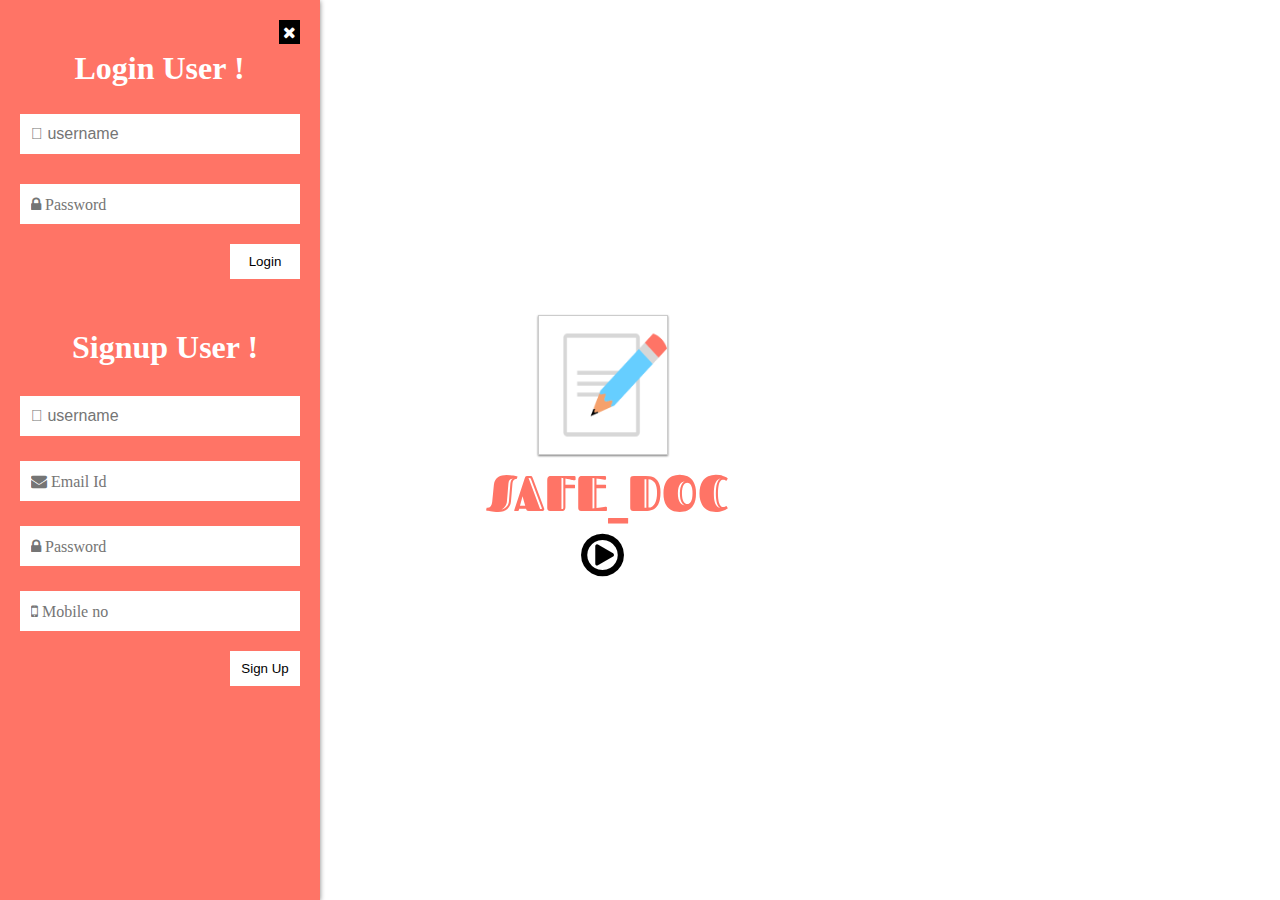
<file: index.html>
<!DOCTYPE html>
<html>
<meta lang="en-US">
<meta charset="utf-8">
	<link rel="stylesheet" href="style/style.css">
	<link rel="stylesheet" href="style/animate.css">
	<link rel="stylesheet" href="https://cdnjs.cloudflare.com/ajax/libs/font-awesome/4.7.0/css/font-awesome.min.css">
	<link rel="stylesheet" href="https://fonts.googleapis.com/css?family=Fascinate+Inline">
<head>
<title>
	API
</title>
<noscript>
		<h1 style="font-family: sans-serif;font-size: 50px;">Please enable javascript..</h1>
		<style>
			body{
			background-color:black;
			color:white;
			text-align: center;
			}
			#webpage{
				display: none;
			}
		</style>
	</noscript>
</head>
<body>
	<div id="webpage">
	<div id="main_cont">
		<img src="images/logo.png" width="130" height="140" id="logo">
		<h1 id="api-name">SAFE_DOC</h1>
		<i class="fa fa-play-circle-o animated infinite swing" style="font-size: 50px;padding: 5px;cursor: pointer;margin-left: 45%;" id="open_box"></i>
	</div>
	<div id="form_box">
		<i class="fa fa-close" style="color: white;background-color: black;padding: 4px;float: right;margin: 20px;cursor: pointer;" id="close_box"></i>
		<h1 align="center" style="color:white;padding: 0;margin: 0;position: relative;top: 50px;left: 30px">Login User !</h1>
		<form autocomplete="off" onsubmit="return login()">
		<input type="text" name="username" id="username" placeholder="&#xf2bd; username">
		<span id="user_notfound"></span>
		<input type="password" name="password" id="password" placeholder="&#xf023; Password">
		<span id="password_wrong"></span>
		<input type="submit" value="Login" id="log_btn">
		</form>

		<h1 align="center" style="color:white;padding: 0;margin: 0;position: relative;top: 50px;left: 5px">Signup User !</h1>
		<form autocomplete="off" onsubmit="return signup()">
		<input type="text" name="name" id="name" placeholder="&#xf2bd; username">
		<input type="email" name="email" id="email" placeholder="&#xf0e0; Email Id" onchange="return userexist()">
		<span id="existspan"></span>
		<input type="password" name="password" id="sign_pass"  placeholder="&#xf023; Password">
		<input type="number" name="mobile" id="number"  placeholder="&#xf10b; Mobile no">
		<span id="signup_success"></span>
		<input type="submit" value="Sign Up" id="sign_btn">
		</form>
	</div>
</div>
	<script src="script/script.js"></script>
	<script src="script/compatible.js"></script>
	<script src="script/login_and_signup.js"></script>
</body>
</html>
</file>
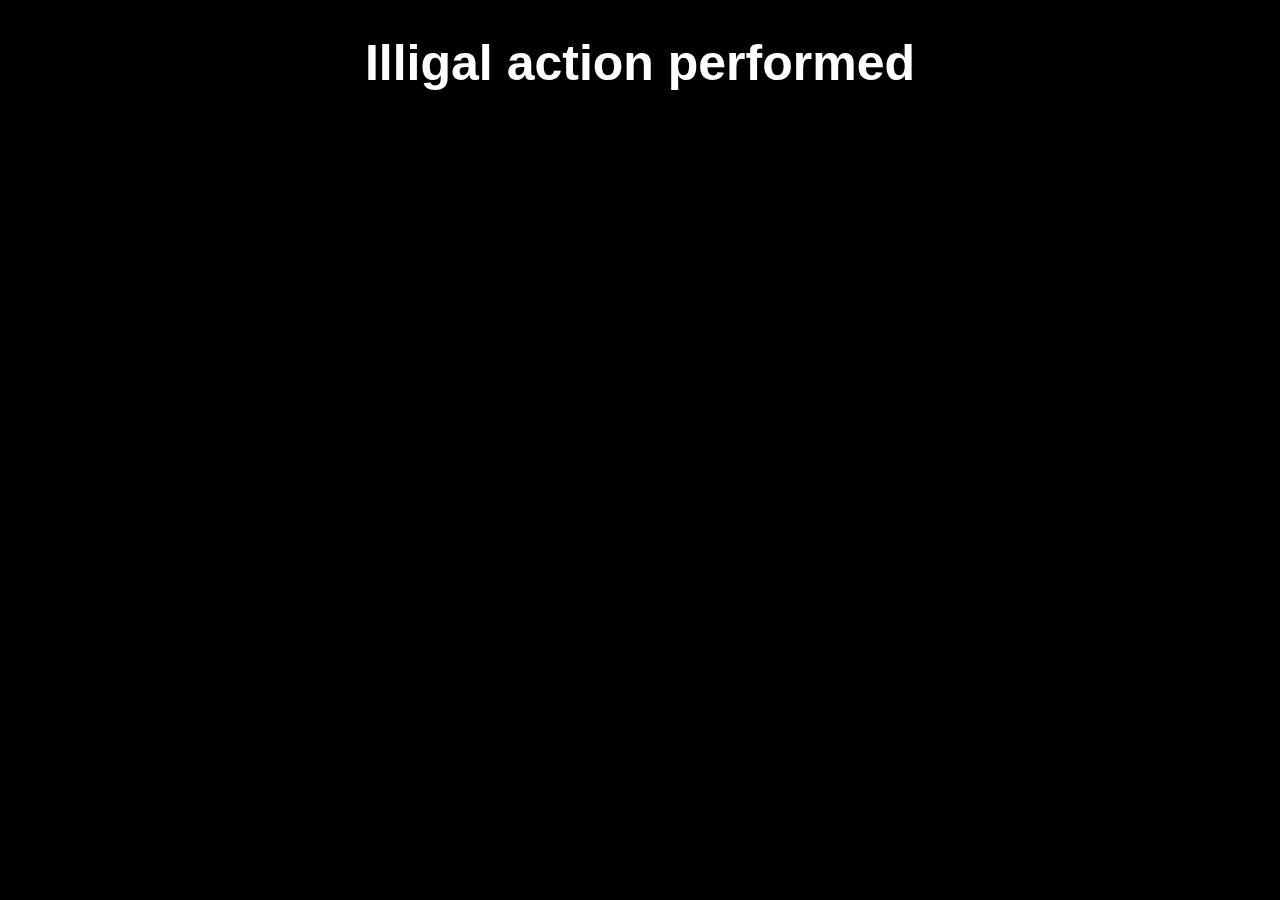
<file: profile/profile.html>
<!DOCTYPE html>
<html>
<head>
	<link rel="stylesheet" href="style.css">
	<link rel="stylesheet" href="https://cdnjs.cloudflare.com/ajax/libs/font-awesome/4.7.0/css/font-awesome.min.css">
	<link rel="stylesheet" href="https://fonts.googleapis.com/css?family=Fascinate+Inline">
</head>
<body>
	<!-----------------first div coding start-------------------------->
<div id="body">
	<div id="first_profile">
		<img src="../images/logo.png" id="logo_img">
		<h1  id="api-name">SAFE_DOC</h1>
		<div id="profile_img">
			<i class="fa fa-upload" id="upload_fafa">Upload image</i>
			<input type="file" accept="image/*" id="inp_file" onchange="upload_pic()">
		</div>
		<h1 id="user_name"></h1>
		<i class="fa fa-forward" style="color: #FF7466; position: absolute;top: 130px;left: 560px;font-size: 30px;cursor: pointer;display: none;" id="next"></i>
	</div>
</div>
	<!----------------------------------------------------------first div coding end------------------------------------------>

	<!------------------------------------second div coding start------------------------------------>
<div id="main_profile_page_of_user">
	<header>
		<h1 id="profile_name"></h1>
		<div id="profile_photo"></div>
	</header>
	<section>
		<div id="navbar">
			<div id="navitem"><a href="pages/business.html"><i class="fa fa-briefcase" id="menu_icon"></i><br>Bussiness</a></div>
			<div id="navitem"><a href="#"><i class="fa fa-pencil" id="menu_icon"></i><br>About Me</a></div>
			<div id="navitem"><a href="pages/contacts.html"><i class="fa fa-phone" id="menu_icon"></i><br>Contacts</a></div>
			<div id="navitem"><a href="pages/playlist.html"><i class="fa fa-play" id="menu_icon"></i><br>Playlist</a></div>
			<div id="navitem"><a href="#" onclick="logout()"><i class="fa fa-sign-out" id="menu_icon"></i><br>Logout</a></div>
		</div>
		<h1 id="wait_for_logout">Please wait . . . . . </h1>
	</section>
	<footer>
		<img src="../images/logo.png" id="footer_logo"><h2  id="api-name-footer">SAFE_DOC</h2>
</div>
	<!-------------------------------------second div coding end-------------------------------------->
<script src="welcome_up.js.js"></script>
</body>
</html>
</file>
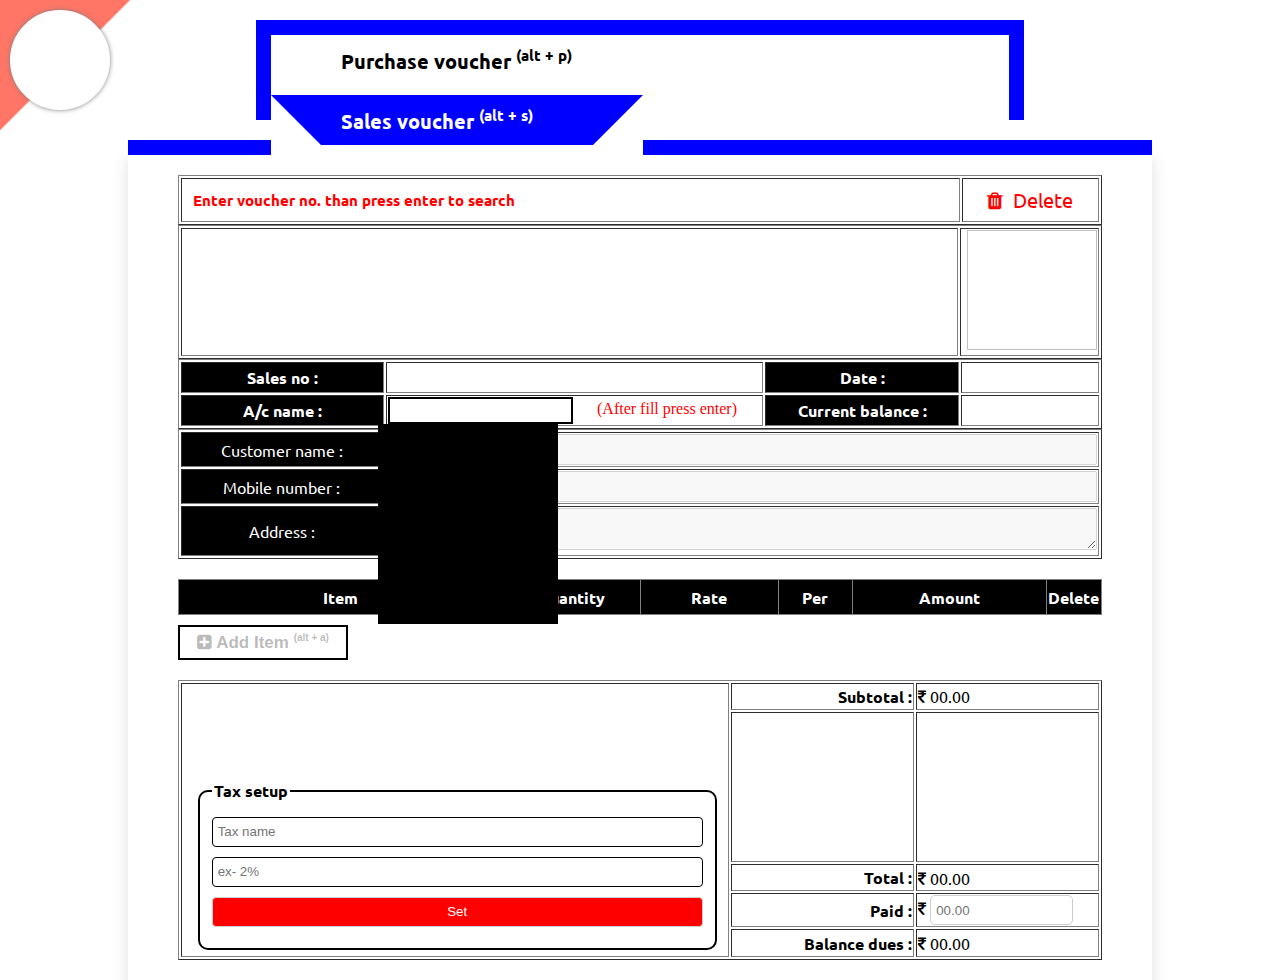
<file: profile/pages/business_assest/pages/voucher.html>
<!DOCTYPE html>
<html lang="en-US">
<head>
	<meta charset="utf-8">
	<meta name="viewport" content="width=device-width,initial-scale=1.0">
	<link rel="stylesheet" href="../style/voucher.css">
	<link rel="stylesheet" href="../style/sales_voucher.css">
	<link rel="stylesheet" href="../style/animate.css">
	<link href="https://fonts.googleapis.com/css?family=Fascinate+Inline|Ubuntu" rel="stylesheet">
	<link rel="stylesheet" href="https://cdnjs.cloudflare.com/ajax/libs/font-awesome/4.7.0/css/font-awesome.min.css">
	<title>Homepage</title>
	<noscript>
		<h1>Please enable JavaScript</h1>
		<style>
		body{
			background:black;
			}

			h1{
			font-size: 100px;
			text-align:center;
			color:white;
			font-family:sans-serif;
			}

		#webpage{display:none;}
		</style>
	</noscript>

</head>
<body>
<div id="webpage">
				<header class = "remove">
				<img src="../../../../images/triangle.png" width="130">
				<div id="pic-box"></div>
				</header>
	<div id="voucher-page" class="remove">
		<button id="tabs" name="purchase">
			<p>Purchase voucher <sup style="font-size: 15px">(alt + p)</sup></p> 
		</button>

		<button id="tabs" name="sales">
			<p>Sales voucher <sup style="font-size: 15px">(alt + s)</sup></p>
		</button>
	</div>
		<div id="tab-contents">

			<!--purchase coding-->
			<div id="purchase" class="open">
				<table border="1" width="100%" height="50" style="font-family: 'Ubuntu',sans-serif;" class="remove">
					<tr>
						<td style="width: 85%;"><input type="number" id="search-store-voucher" placeholder="Enter voucher no. than press enter to search" /></td>
						<td style="width: 15%;"><button style="width: 100%;height: 100%;border: none;background-color: white;font-family: 'Ubuntu',sans-serif;font-size: 20px;cursor: pointer;color: red;" title="Delete searched voucher" id="delete-voucher"><i class="fa fa-trash"></i> &nbspDelete</button></td>
					</tr>
				</table>
				<table border="1" width="100%" height="120">
					<tr>
						<td style="width: 85%;position: relative;">
							<h1 style="font-family: 'Ubuntu',sans-serif;padding: 0;margin: 0;position: absolute;top: 10px;left: 10px;font-size: 60px;" id="cmp-name"></h1>
							<address id="address" style="position: absolute;top: 75px;left: 15px;font-family: sans-serif;font-weight: bold;"></address>
						</td>
						<td style="width: 15%;"><img style="width: 130px;height: 120px;margin-left: 5px;" id="cmp-logo"></td>
					</tr>
				</table>
				<table border="1" style="width: 100%;height: 70px;font-family: 'Ubuntu',sans-serif;text-align: center;">
					<tr>
						<td style="width: 22%;" class="background"><b>Purchase no :</b></td>
						<td style="width: 35%;"> <b style="float: left;" id="p-voucher-no"></b></td>
						<td style="width: 25%;" class="background"><b>Date :</b></td>
						<td style="width: 18%;" id="purchase-date"></td>
					</tr>
					<tr>
						<td style="width: 22%;" class="background"><b>Party a/c name :</b></td>
						<td style="width: 35%;position: relative;"><input type="text" id="search-paccount"/> <span id="search-message" class="remove"> After fill press Enter</span></td>
						<td style="width: 25%;" class="background"><b>Current balance :</b></td>
						<td style="width: 18%;" id="balance-Cr"></td>
					</tr>
				</table>


				<table width="100%" border="1" id="item-table" style="position: relative; top: 20px;font-family:'Ubuntu',calibri;font-weight: bold;">
					<tr style="height: 35px;text-align: center;" class="background">
						<td style="width: 35%">Item</td>
						<td style="width: 10%">Quantity</td>
						<td style="width: 10%">Rate</td>
						<td style="width: 10%">Sp</td>
						<td style="width: 8%">Per</td>
						<td style="width: 21%">Amount</td>
						<td style="width: 6%">Delete</td>
					</tr>
				</table>
				<button class="remove" disabled="disabled" id="add-item-btn" style="background-color: white;border: 2px solid black;padding: 5px;width: 170px;cursor: pointer;position: relative;top: 30px;left: 0px;font-size: 17px"><b><i class="fa fa-plus-square" style=""></i> Add Item <sup style="font-size: 10px;">(alt + a)</sup></b></button>

				<div id="ledger-name-hint" class="remove"></div>
				<table border="1" width="100%" style="margin-top: 50px;height: 440px;">
					<tr height="10%">
						<td rowspan="5" width="60%" style="padding: 15px;position: relative;">

							<fieldset style="height: 200px;width: 95%;border: 2px solid black;position: absolute;top:2%;left: 2.5%;right: 2.5%; border-radius: 10px;" id="supplier-field">
								<legend style="font-family: 'Ubuntu',sans-serif;font-weight: bold;">Supplier details</legend>

									<input type="text" placeholder="Name of the Supplier" id="supplier-name"/>
									<input type="number" placeholder="Supplier phone no" id="supplier-no"/>
									<input type="text" placeholder="Supplier address" id="supplier-address"/>

							</fieldset>


							<fieldset style="height: 170px;width: 95%;border: 2px solid black;position: absolute;bottom: 0;left: 2.5%;right: 2.5%;bottom: 2%;border-radius: 10px;" class="remove">
								<legend style="font-family: 'Ubuntu',sans-serif;font-weight: bold;" id="tax-notice">Tax setup</legend>
								<form id="tax-form" autocomplete="off">
									<input type="text" required="required" placeholder="Tax name" id="tax-name"/>
									<input type="text" required="required" placeholder="ex- 2%" id="tax"/>
									<input type="submit" value="Set" style="cursor: pointer;border: 1px solid #ccc;background-color: red;color: white;" />
								</form>
							</fieldset>
						</td>
						<td width="20%" style="font-family: 'Ubuntu',sans-serif;text-align: right;font-weight: bold;">Subtotal :</td>
						<td width="20%" style="font-family: 'Ubuntu',sans-serif;text-align: left;" id="subtotal"> <i class="fa fa-rupee"></i> 00.00</td>
					</tr>
					<tr height="60%">
						<td width="20%" style="font-family: 'Ubuntu',sans-serif;text-align: right;font-weight: bold;" id="display-tax-name"></td>
						<td width="20%" style="font-family: 'Ubuntu',sans-serif;text-align: left;" id="display-tax"></td>
					</tr>
					<tr height="10%">
						<td width="20%" style="font-family: 'Ubuntu',sans-serif;text-align: right;font-weight: bold;">Total :</td>
						<td width="20%" style="font-family: 'Ubuntu',sans-serif;text-align: left;" id="total"> <i class="fa fa-rupee"></i> 00.00</td>
					</tr>
					<tr height="10%">
						<td width="20%" style="font-family: 'Ubuntu',sans-serif;text-align: right;font-weight: bold;">Paid :</td>
						<td width="20%" style="font-family: 'Ubuntu',sans-serif;text-align: left;"> <i class="fa fa-rupee"></i> <input type="number" id="paid" placeholder="00.00"/></td>
					</tr>
					<tr height="10%">
						<td width="20%" style="font-family: 'Ubuntu',sans-serif;text-align: right;font-weight: bold;">Balance dues :</td>
						<td width="20%" style="font-family: 'Ubuntu',sans-serif;text-align: left;" id="balance-dues"> <i class="fa fa-rupee"></i> 00.00</td>
					</tr>
					<tr id="hide" style="display: none;">
						<td style="width: 70%;border: none;"><p style="padding: 0;margin: 0;font-family: sans-serif;font-weight: bold;font-size: 16px;color: green;margin-left: 10px;" id="print-notice">To print this voucher press (ctrl+p)</p></td>
						<td><button id="store-data">SAVE</button></td>
					</tr>
				</table>
			</div>
			<!--sales coding-->
			<div id="sales" class="open">
				<table border="1" width="100%" height="50" style="font-family: 'Ubuntu',sans-serif;" class="remove">
					<tr>
						<td style="width: 85%;"><input type="number" id="search-sales-voucher" placeholder="Enter voucher no. than press enter to search" /></td>
						<td style="width: 15%;"><button style="width: 100%;height: 100%;border: none;background-color: white;font-family: 'Ubuntu',sans-serif;font-size: 20px;cursor: pointer;color: red;" title="Delete searched voucher" id="delete-sales-voucher"><i class="fa fa-trash"></i> &nbspDelete</button></td>
					</tr>
				</table>
				<table border="1" width="100%" height="120">
					<tr>
						<td style="width: 85%;position: relative;">
							<h1 style="font-family: 'Ubuntu',sans-serif;padding: 0;margin: 0;position: absolute;top: 10px;left: 10px;font-size: 60px;" id="sales-cmp-name"></h1>
							<address id="sales-address" style="position: absolute;top: 75px;left: 15px;font-family: sans-serif;font-weight: bold;"></address>
						</td>
						<td style="width: 15%;"><img style="width: 130px;height: 120px;margin-left: 5px;" id="sales-cmp-logo"></td>
					</tr>
				</table>
				<table border="1" style="width: 100%;height: 70px;font-family: 'Ubuntu',sans-serif;text-align: center;">
					<tr>
						<td style="width: 22%;" class="background"><b>Sales no :</b></td>
						<td style="width: 41%;"> <b style="float: left;" id="s-voucher-no"></b></td>
						<td style="width: 21%;" class="background"><b>Date :</b></td>
						<td style="width: 15%;" id="sales-date"></td>
					</tr>
					<tr>
						<td style="width: 22%;" class="background"><b>A/c name :</b></td>
						<td style="width: 41%;position: relative;"><input type="text" id="enter-saccount"/><span class="remove" id="ac-sales-message" style="font-family: calibri;color: red;">(After fill press enter)</span></td>
						<td style="width: 21%;" class="background"><b>Current balance :</b></td>
						<td style="width: 15%;" id="balance-Cr"></td>
					</tr>
				</table>
				<table width="100%" border="1" height="120">
					<tr style="height: 35px;">
						<td width="22%" class="background" style="text-align: center;font-family: 'Ubuntu',sans-serif;">Customer name : </td>
						<td width="78%"><input type="text" disabled="disabled" id="customer-name"></td>
					</tr>
					<tr style="height: 35px;">
						<td width="22%" class="background" style="text-align: center;font-family: 'Ubuntu',sans-serif;">Mobile number : </td>
						<td width="78%"><input type="number" disabled="disabled" id="customer-no"></td>
					</tr>
					<tr style="height: 50px;">
						<td width="22%" class="background" style="text-align: center;font-family: 'Ubuntu',sans-serif;">Address : </td>
						<td width="78%"><textarea disabled="disabled" id="customer-address"></textarea></td>
					</tr>
				</table>
				<table width="100%" border="1" id="sales-item-table" style="position: relative; top: 20px;font-family:'Ubuntu',calibri;font-weight: bold;">
					<tr style="height: 35px;text-align: center;" class="background">
						<td style="width: 35%">Item</td>
						<td style="width: 15%">Quantity</td>
						<td style="width: 15%">Rate</td>
						<td style="width: 8%">Per</td>
						<td style="width: 21%">Amount</td>
						<td style="width: 6%">Delete</td>
					</tr>
				</table>
				<button class="remove" id="add-sales-item-btn" style="background-color: white;border: 2px solid black;padding: 5px;width: 170px;cursor: pointer;position: relative;top: 30px;left: 0px;font-size: 17px" disabled="disabled"><b><i class="fa fa-plus-square"></i> Add Item <sup style="font-size: 10px;">(alt + a)</sup></b></button>
				<div id="ledger-sales-name-hint" class="remove"></div>
		<table border="1" width="100%" style="margin-top: 50px;height: 280px;">
					<tr height="10%">
						<td rowspan="5" width="60%" style="padding: 15px;position: relative;">

							<fieldset style="height: 170px;width: 95%;border: 2px solid black;position: absolute;bottom: 0;left: 2.5%;right: 2.5%;bottom: 2%;border-radius: 10px;" class="remove">
								<legend style="font-family: 'Ubuntu',sans-serif;font-weight: bold;" id="sales-tax-notice">Tax setup</legend>
								<form id="sales-tax-form" autocomplete="off">
									<input type="text" required="required" placeholder="Tax name" id="sales-tax-name"/>
									<input type="text" required="required" placeholder="ex- 2%" id="sales-tax"/>
									<input type="submit" value="Set" style="cursor: pointer;border: 1px solid #ccc;background-color: red;color: white;" />
								</form>
							</fieldset>
						</td>
						<td width="20%" style="font-family: 'Ubuntu',sans-serif;text-align: right;font-weight: bold;">Subtotal :</td>
						<td width="20%" style="font-family: 'Ubuntu',sans-serif;text-align: left;" id="sales-subtotal"> <i class="fa fa-rupee"></i> 00.00</td>
					</tr>
					<tr height="60%">
						<td width="20%" style="font-family: 'Ubuntu',sans-serif;text-align: right;font-weight: bold;" id="sales-display-tax-name"></td>
						<td width="20%" style="font-family: 'Ubuntu',sans-serif;text-align: left;" id="sales-display-tax"></td>
					</tr>
					<tr height="10%">
						<td width="20%" style="font-family: 'Ubuntu',sans-serif;text-align: right;font-weight: bold;">Total :</td>
						<td width="20%" style="font-family: 'Ubuntu',sans-serif;text-align: left;" id="sales-total"> <i class="fa fa-rupee"></i> 00.00</td>
					</tr>
					<tr height="10%">
						<td width="20%" style="font-family: 'Ubuntu',sans-serif;text-align: right;font-weight: bold;">Paid :</td>
						<td width="20%" style="font-family: 'Ubuntu',sans-serif;text-align: left;"> <i class="fa fa-rupee"></i> <input type="number" id="sales-paid" placeholder="00.00"/></td>
					</tr>
					<tr height="10%">
						<td width="20%" style="font-family: 'Ubuntu',sans-serif;text-align: right;font-weight: bold;">Balance dues :</td>
						<td width="20%" style="font-family: 'Ubuntu',sans-serif;text-align: left;" id="sales-balance-dues"> <i class="fa fa-rupee"></i> 00.00</td>
					</tr>
					<tr id="sales-hide" style="display: none;">
						<td style="width: 70%;border: none;"><p style="padding: 0;margin: 0;font-family: sans-serif;font-weight: bold;font-size: 16px;color: green;margin-left: 10px;" id="sales-print-notice">To print this voucher press (ctrl+p)</p></td>
						<td><button id="sales-store-data">SAVE</button></td>
					</tr>
		</table>
			</div>
		</div>
	

</div>
<script src="../script/accounts_with_inventry/voucher.js"></script>
<script src="../script/accounts_with_inventry/purchase_voucher.js"></script>
<script src="../script/accounts_with_inventry/sales_voucher.js"></script>
</body>
</html>
</file>
<file: style/style.css>
@charset "utf-8";

*{box-sizing: border-box}
body{
	padding:0;
	margin:0;
	overflow:hidden;
}

#main_cont{
	width: 100%;
	position: absolute;
	top: 50%;
	left: 50%;
	transform: translate(-50%,-50%);
}
#logo{
	border: 1px solid #ccc;
	box-shadow: 0px 1px 2px gray;
	margin-left: 42%;
}
#api-name{
	padding: 0;
	margin: 0;
	font-family:'Fascinate Inline',cursive;
	font-size: 50px;
	color: #FF7466;
	margin-left: 38%;
}
#form_box{
	position: relative;
	top: 0;
	left: 0;
	z-index: 1000;
	width: 320px;
	height: 100vh;
	background-color:  #FF7466;
	box-shadow: 0px 1px 5px gray;
	overflow: hidden;
}
#username,#password,#name,#email,#sign_pass,#number{
	margin-left: 20px;
	width: 280px;
	height: 40px;
	font-size: 16px;
	padding: 10px;
	outline:none;
	border: 1px solid white;
}#username{margin-top: 50px;}#password{margin-top: 30px;}
#name{margin-top: 80px;}#email{margin-top: 25px;}#sign_pass{margin-top: 25px;}#number{margin-top: 25px;}
#log_btn,#sign_btn{
	width: 70px;
	height: 35px;
	margin-top: 20px;
	margin-left: 230px;
	outline:none;
	border: 1px solid white;
	background-color: white;
	cursor: pointer;
}
#login-form input[type='text'],[type='password']{
	font-family: fontAwesome;
	font-size: 18px;
	color: grey;
}
#signup-form input[type='text'],[type='password'],[type='email'],[type='number']{
	font-family: fontAwesome;
	font-size: 18px;
	color: grey;
}
.pull{
	animation:ope 0.2s;
	animation-fill-mode: forwards;
}
@keyframes ope{
	0%{width: 0px;}
	100%{width: 320px;}
}

.push{
	animation:clo 0.2s;
	animation-fill-mode: forwards;
}
@keyframes clo{
	0%{width: 320px;}
	100%{width: 0px;}
}
span{
	position: relative;
	top: 20px;
	left: 30px;
	z-index: +1000;
	color: white;
	font-family: sans-serif;
	font-weight: bold;
}
</file>
<file: profile/style.css>
@charset "utf-8";

body
{
padding: 0;
margin: 0;
overflow: hidden;
}
/* first div style coding start */
#body{
	background-color: black;
	width: 100%;
	height: 100vh;
	position: relative;
	top: -100px;
	left: 0;
}
#first_profile{
	width: 650px;
	height: 450px;
	margin: 100px auto;
	background-color: white;
	border-radius: 10px;
	position: relative;
	top: 100px;
}
#logo_img{
	width: 150px;
	height: 150px;
	margin-left: 250px;
	margin-top: 50px;
}
#api-name{
	padding: 0;
	margin: 0;
	font-family:'Fascinate Inline',cursive;
	font-size: 30px;
	color: #FF7466;
	margin-left: 38%;
	position: relative;
	top: -15px;
	left: 0;
}
#profile_img{
	width: 150px;
	height: 150px;
	border: 2px solid #ccc;
	margin-left: 50px;
	border-radius: 50%;
	border: 2px solid #ccc;
	font-size: 20px;
	position: relative;
}
input[type='file']{
	width: 100%;
	height: 100%;
	cursor: pointer;
	opacity: 0;
	border-radius: 50%;
	position: absolute;
	top: 0;
	left: 0;
}
i{
	color:#00aaff;
	margin: 40% 5%;
}
#user_name{
	position: relative;
	top: -70px;
	left: 280px;
	z-index: 100;
	font-family: sans-serif;
	padding: 0;
	margin: 0;
	font-size: 41px;
	color: #FF7466;
	text-shadow: 2px 3px 1px black;
}
/* first div style coding end */

/* second div style coding style */

#main_profile_page_of_user{
	width: 100%;
	height: 695px;
	position: relative;
}
header{
	width: 100%;
	height: 200px;
	background-color: #FF7466;
	text-align: center;
	padding: 25px;
	box-sizing: border-box;
}
#profile_name{
	padding: 0;
	margin: 0;
	font-family: sans-serif;
	font-size: 50px;
}
#profile_photo{
	width: 170px;
	height: 170px;
	box-shadow: 0px 0px 10px gray;
	border-radius: 50%;
	position: absolute;
	top: 120px;
	left: 44%;
}
footer{
	width: 100%;
	height: 70px;
	background-color: #FF7466;
	position: absolute;
	bottom: 0;
	left: 0;
}
#footer_logo{
	width: 60px;
	height: 60px;
	margin-top: 5px;
	margin-left: 500px
}
#api-name-footer{
	padding: 0;
	margin: 0;
	font-family:'Fascinate Inline',cursive;
	font-size: 30px;
	color: white;
	margin-left: 38%;
	position: relative;
	top: 15px;
	left:-655px;
	float: right;
}
section{
	position: relative;
	top: 0;
	left: 0;
}
#navbar{
	margin-left: 170px;
	margin-top: 120px;
}
#navitem{
	display: inline-block;
	width: 120px;
	height: 100px;
	font-family: sans-serif;
	font-weight: bold;
	border:1px solid #ccc;
	margin-left: 70px;
	box-shadow: 0px 0px 1px gray;
	text-align: center;

}
#menu_icon{
	color: black;
	font-size: 30px;
	padding: 0;
	margin: 0;
	margin-top: 20px;
	margin-bottom: 10px;
}
a{
	text-decoration: none;
	color:#00aaff;
}
#wait_for_logout{
	margin-top: 140px;
	margin-left: 550px;
	font-size: 30px;
	display: none;
}
/* second div style coding end */
</file>
<file: profile/pages/business_assest/style/voucher.css>
@charset "utf-8";
	
	*{
		box-sizing: border-box;
	}

	*:focus{
		outline:none;
	}
	body{
		padding: 0;
		margin: 0;
	}
	header{
		position: fixed;
		top:0;
		left:0;
	}
	#pic-box{
	width:100px;
	height:100px;
	border:2px solid white;
	background-color:white;
	box-shadow:0px 0px 5px grey;
	position: fixed;
	border-radius:50%;
	left:10px;
	top:10px;
	}
	#webpage{
		position: relative;
		top: 20px;
	}
	#voucher-page{
		width:60%;
		height:100px;
		border-left:15px solid blue;
		border-right:15px solid blue;
		border-top:15px solid blue;
		margin:0 auto;
		background:white;
	}



	#tabs{
		border-left: 50px solid transparent;
		border-right: 50px solid transparent;
		border-top: 50px solid transparent;
		width:372px;
		height:60px;
		float: left;
		position: relative;
		background:inherit;
		border-bottom: none;
	}

	#tabs p{
		padding:0;
		margin:0;
		position: absolute;
		top:-40px;
		left:20px;
		font-size:20px;
		font-family:"Ubuntu",sans-serif;
		color:black;
		font-weight:bold;
	}

	#tabs:hover{
		border-left: 50px solid transparent;
		border-right: 50px solid transparent;
		border-top: 50px solid blue;
		cursor: pointer;
	}

	#tabs:hover p{
		color:white;
	}

	#tab-contents{
		width:80%;
		float: left;
		margin-left:10%;
		margin-right:10%;
		border-top:15px solid blue;
		height: auto;
		box-shadow:0px 20px 16px 0px #ddd;
		padding:20px 50px;
		position: relative;
		z-index: -1;
		top:-15px;
	}

	#tab-contents >*{
		display:none;
	}

	#tabs.active{
		border-left: 50px solid transparent;
		border-right: 50px solid transparent;
		border-top: 50px solid blue;
	}
	#purchase{
		position: relative;
	}
	#ledger-name-hint{
		width: 19.5%;
		height: 200px;
		background-color: black;
		position: absolute;
		top: 249px;
		left: 21.6%;
		border: 1px solid black;
		display: none;
		overflow-y: scroll;
		z-index: +1000;
	}
	/*scroll bar desing*/

	body::-webkit-scrollbar-track
	{
		background-color: white;

	}

	body::-webkit-scrollbar
	{
	width: 10px;
	background-color: #F5F5F5;
	}

	body::-webkit-scrollbar-thumb
	{
	background-color: blue;

	}


	#ledger-name-hint::-webkit-scrollbar-track
	{
		background-color: black;

	}

	#ledger-name-hint::-webkit-scrollbar
	{
	width: 5px;
	background-color: #F5F5F5;
	}

	#ledger-name-hint::-webkit-scrollbar-thumb
	{
	background-color: white;

	}

	/*end*/
	#ledger-name-hint p{
		padding:0;font-family:cursive;margin:0;line-height:30px;text-align: center;color: white;
	}
	#ledger-name-hint p:hover{
		background-color: white;
		cursor:pointer;
		color: black;
		font-size: 22px;
		transition: 0.5s;
	}


/* start table coding in purchase account */
#item-input,#qty-input,#rate-input,#per-input,#amount-input,#sp-input{
	width: 95%;
	height: 30px;
	padding: 3px;
	text-align: center;
	border-radius: 5px;
	border: 1px solid #ccc;
}
#delete-input{
	font-size: 30px;
	cursor: pointer;
}
	#item-table{
		border-collapse: collapse;
	}
	#search-message{
		font-weight: bold;
		position: absolute;
		top: 8px;
		left: 180px;
		color: red;
	}

	#tax-form input{
		height: 30px;
		padding: 5px;
		margin-top: 10px;
		width: 100%;
		border-radius: 4px;
		border: 1px solid black;
	}

	#supplier-field input{
		width: 100%;
		height: 30px;
		padding: 5px;
		box-sizing: border-box;
		border-radius: 4px;
		border: 1px solid black;
	}
	#supplier-name{
		margin-top: 30px;
	}
	#supplier-no{
		margin-top: 10px;
	}
	#supplier-address{
		margin-top: 10px;
	}
	#store-data{
		width: 200px;
		padding: 5px;
		height: 40px;
		cursor: pointer;
		border: 2px solid black;
		background-color: white;
		font-weight: bold;
		font-family: sans-serif;
		font-size:20px;
	}
	#store-data:hover{
		background-color: red;
		color: white;
		transition: 0.4s;
	}
	#search-store-voucher{
		width: 100%;
		height: 100%;
		border: none;
		padding: 10px;
		box-sizing: border-box;
		font-family: 'Ubuntu',sans-serif;
	}
	#search-store-voucher::placeholder{
		color: red;
		font-weight: bold;
		font-size: 15px;
	}
	.background{
			background-color: black;
			color: white;
		}
	#search-paccount{
		float: left;height: 100%;border: 2px solid black;
	}
	#paid{
		width: 80%;height: 30px;border-radius: 5px;border: 1px solid #ccc;padding: 5px;
	}
	#hide{
		height: 40px;
		overflow: hidden;
	}
	/* print coding start */

	@media print{
		.remove,#item-table tr td:last-child{
			display: none;
		}
		#tab-contents{
			width: 100%;
			margin: 0 auto;
			border-top:15px solid white;
			box-shadow: 0px 0px 0px  0px;
		}
		#item-input,#qty-input,#rate-input,#per-input,#amount-input,#sp-input,#search-paccount,#paid{
			border:none;
		}
		select{
			-webkit-appearance:none;
		}
		#supplier-field input{
			border: none;
			text-align: center;
		}
		.background{
			background-color: white;
			color: black;
		}
		#hide{
			height: 0px;
		}
	}
</file>
<file: profile/pages/business_assest/style/sales_voucher.css>
#sales{
		position: relative;
	}
#ledger-sales-name-hint{
		width: 19.5%;
		height: 200px;
		background-color: black;
		position: absolute;
		top: 249px;
		left: 21.6%;
		border: 1px solid black;
		overflow-y: scroll;
		z-index: 1000;
	}
#stock-hint{
		width: 200px;
		height: 200px;
		position: absolute;
		top: 30px;
		left: 80px;
		border: 1px solid black;
		overflow-y: scroll;
		z-index: 1000;
		background-color: white;
	}
	/*scroll bar desing*/
#ledger-sales-name-hint::-webkit-scrollbar-track
	{
		background-color: black;

	}

	#ledger-sales-name-hint::-webkit-scrollbar
	{
	width: 5px;
	background-color: #F5F5F5;
	}

	#ledger-sales-name-hint::-webkit-scrollbar-thumb
	{
	background-color: white;

	}
#stock-hint::-webkit-scrollbar-track
	{
		background-color: black;

	}

	#stock-hint::-webkit-scrollbar
	{
	width: 5px;
	background-color: #F5F5F5;
	}

	#stock-hint::-webkit-scrollbar-thumb
	{
	background-color: white;

	}
	/*end*/
	#ledger-sales-name-hint p{
		padding:0;font-family:cursive;margin:0;line-height:30px;text-align: center;color: white;
	}
	#ledger-sales-name-hint p:hover{
		background-color: white;
		cursor:pointer;
		color: black;
		font-size: 22px;
		transition: 0.5s;
	}
#stock-hint p{
		padding:0;font-family:cursive;margin:0;line-height:30px;text-align: center;color: black;
	}
#stock-hint p:hover{
		cursor:pointer;
		font-size: 22px;
		transition: 0.5s;
		background-color: black;
		color: white;
	}
#search-sales-voucher{
	width: 100%;
	height: 100%;
	border: none;
	padding: 10px;
	box-sizing: border-box;
	font-family: 'Ubuntu',sans-serif;
}
#search-sales-voucher::placeholder{
	color: red;
	font-weight: bold;
	font-size: 15px;
}
#enter-saccount{
	float: left;height: 100%;border: 2px solid black;
}
#sitem,#sqty,#srate,#sper,#samount{
	width: 95%;
	height: 30px;
	padding: 3px;
	text-align: center;
	border-radius: 5px;
	border: 1px solid #ccc;
}
#sdelete{
	font-size: 30px;
	cursor: pointer;
}
#sales-item-table{
	border-collapse: collapse;
}
#customer-name,#customer-no,#customer-address{
	height: 100%;
	width: 100%;
	padding: 5px;
	box-sizing: border-box;
}
#sales-paid{
	width: 80%;height: 30px;border-radius: 5px;border: 1px solid #ccc;padding: 5px;
}

	#sales-tax-form input{
		height: 30px;
		padding: 5px;
		margin-top: 10px;
		width: 100%;
		border-radius: 4px;
		border: 1px solid black;
	}

#sales-hide{
	height: 50px;
	overflow: hidden;
}
	#sales-store-data{
		width: 200px;
		padding: 5px;
		height: 40px;
		cursor: pointer;
		border: 2px solid black;
		background-color: white;
		font-weight: bold;
		font-family: sans-serif;
		font-size:20px;
	}
	#sales-store-data:hover{
		background-color: red;
		color: white;
		transition: 0.4s;
	}

@media print{
	#sales-hide{
		height: 0px;
	}
	#sales-item-table tr td:last-child{
		display: none;
	}
	#sitem,#sqty ,#srate ,#sper,#samount,#enter-paccount,#sales-paid,#customer-name,#customer-no,#customer-address,#enter-saccount{
		border:none;
	}
}
</file>
